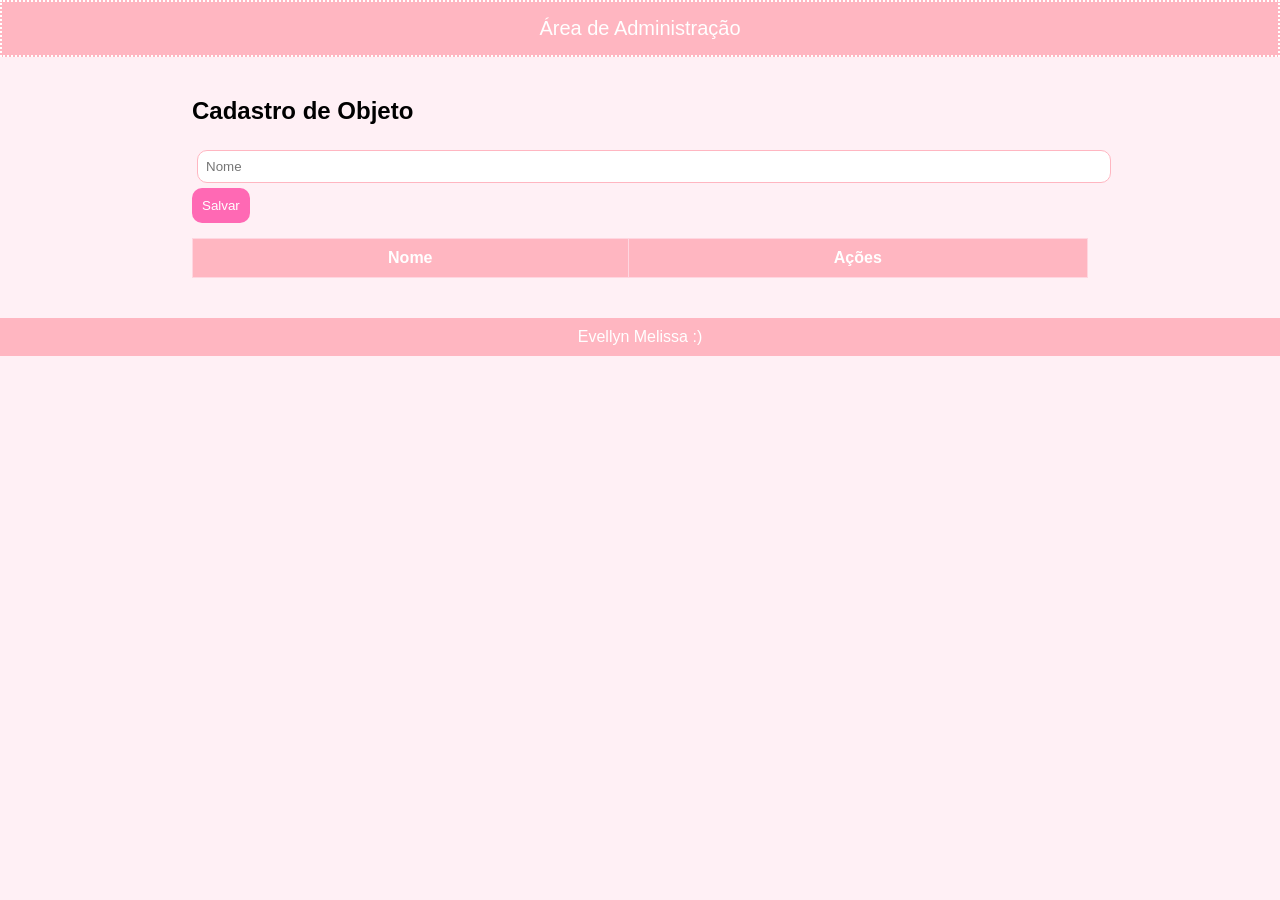
<file: objetos.html>
<!DOCTYPE html>
<html>
<head>
    <title>Objetos</title>
    <link rel="stylesheet" href="style.css">
</head>
<body>

<header>Área de Administração</header>

<nav>
    <a href="objetos.html">Objetos</a>
    <a href="usuarios.html">Usuários</a>
    <a href="login.html">Sair</a>
</nav>

<div class="container">
    <h2>Cadastro de Objeto</h2>

    <input id="obj" placeholder="Nome">
    <button onclick="add()">Salvar</button>

    <table>
        <tr>
            <th>Nome</th>
            <th>Ações</th>
        </tr>
        <tbody id="lista"></tbody>
    </table>
</div>

<footer>Evellyn Melissa :)</footer>

<script src="script.js"></script>
</body>
</html>
</file>
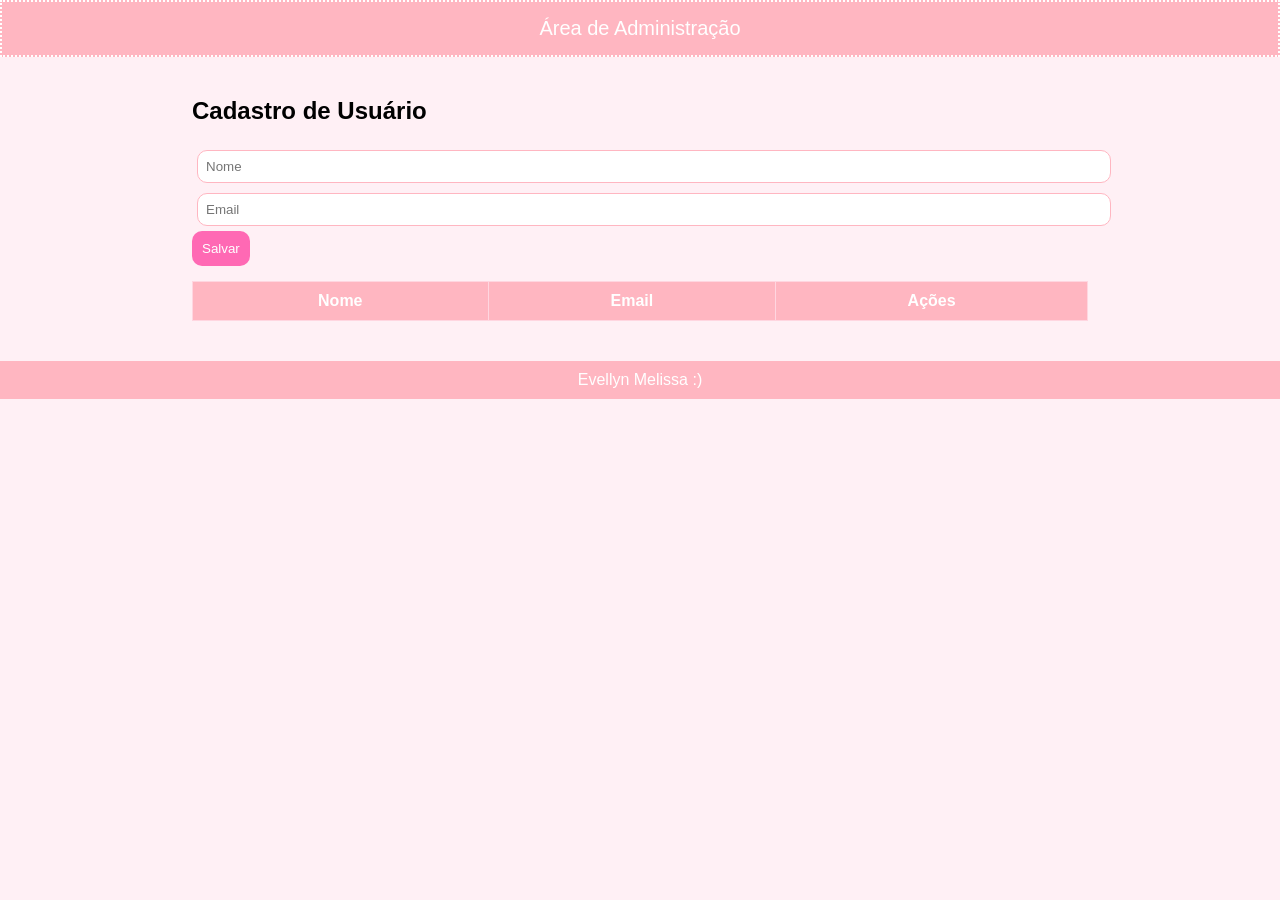
<file: usuarios.html>
<!DOCTYPE html>
<html>
<head>
    <title>Usuários</title>
    <link rel="stylesheet" href="style.css">
</head>
<body>

<header>Área de Administração</header>

<nav>
    <a href="objetos.html">Objetos</a>
    <a href="usuarios.html">Usuários</a>
    <a href="login.html">Sair</a>
</nav>

<div class="container">
    <h2>Cadastro de Usuário</h2>

    <input id="nome" placeholder="Nome">
    <input id="email" placeholder="Email">
    <button onclick="addUser()">Salvar</button>

    <table>
        <tr>
            <th>Nome</th>
            <th>Email</th>
            <th>Ações</th>
        </tr>
        <tbody id="listaUser"></tbody>
    </table>
</div>

<footer>Evellyn Melissa :)</footer>

<script src="script.js"></script>
</body>
</html>
</file>
<file: style.css>
:root{
    --rosa-claro: #fff0f5;
    --rosa: #ffb6c1;
    --rosa-forte: #ff69b4;
    --rosa-escuro: #ff1493;
    --branco: white;

    --fonte: Arial, sans-serif;
}

body{
    font-family: var(--fonte);
    margin: 0;
    background-color: var(--rosa-claro);
}

/* Cabeçalho */

header{
    background-color: var(--rosa);
    color: var(--branco);

    text-align: center;

    padding: 15px;

    font-size: 20px;

    border: 2px dotted white;
}

/* Menu */

nav{
    background-color: var(--rosa);
    padding: 10px;
    text-align: center;
}

nav a{
    color: white;
    text-decoration: none;
    margin: 10px;
    font-weight: bold;
}

nav a:hover{
    color: var(--rosa-escuro);
}

/* Conteúdo */

.container{
    padding: 20px;
}

/* Inputs */

input{
    padding: 8px;
    margin: 5px;

    border: 1px solid var(--rosa);
    border-radius: 10px;

    width: 100%;
}

/* Botões */

button{
    background-color: var(--rosa-forte);
    color: white;

    border: none;

    padding: 10px;

    border-radius: 10px;

    cursor: pointer;
}

button:hover{
    background-color: var(--rosa-escuro);
}

/* Tabela */

table{
    width: 100%;

    margin-top: 15px;

    border-collapse: collapse;

    background-color: white;
}

th{
    background-color: var(--rosa);
    color: white;
}

td, th{
    border: 1px solid #ffd6e0;
    padding: 10px;
    text-align: center;
}

/* Rodapé */

footer{
    background-color: var(--rosa);

    color: white;

    text-align: center;

    padding: 10px;

    margin-top: 20px;
}

/* Mobile First */

@media (min-width: 768px){

    nav{
        display: flex;
        justify-content: center;
        gap: 20px;
    }

    .abrir-menu,
    .fechar-menu{
        display: none;
    }

    .container{
        width: 70%;
        margin: auto;
    }

}

/* Menu abrir e fechar */

#menu{
    display: none;
}

nav{
    display: none;
}

#menu:checked + .abrir-menu + nav{
    display: block;
}

.abrir-menu{
    display: block;

    background-color: var(--rosa);

    color: white;

    padding: 10px;

    text-align: center;

    cursor: pointer;
}

.fechar-menu{
    display: block;

    margin-bottom: 10px;

    cursor: pointer;

    color: white;
}
</file>
